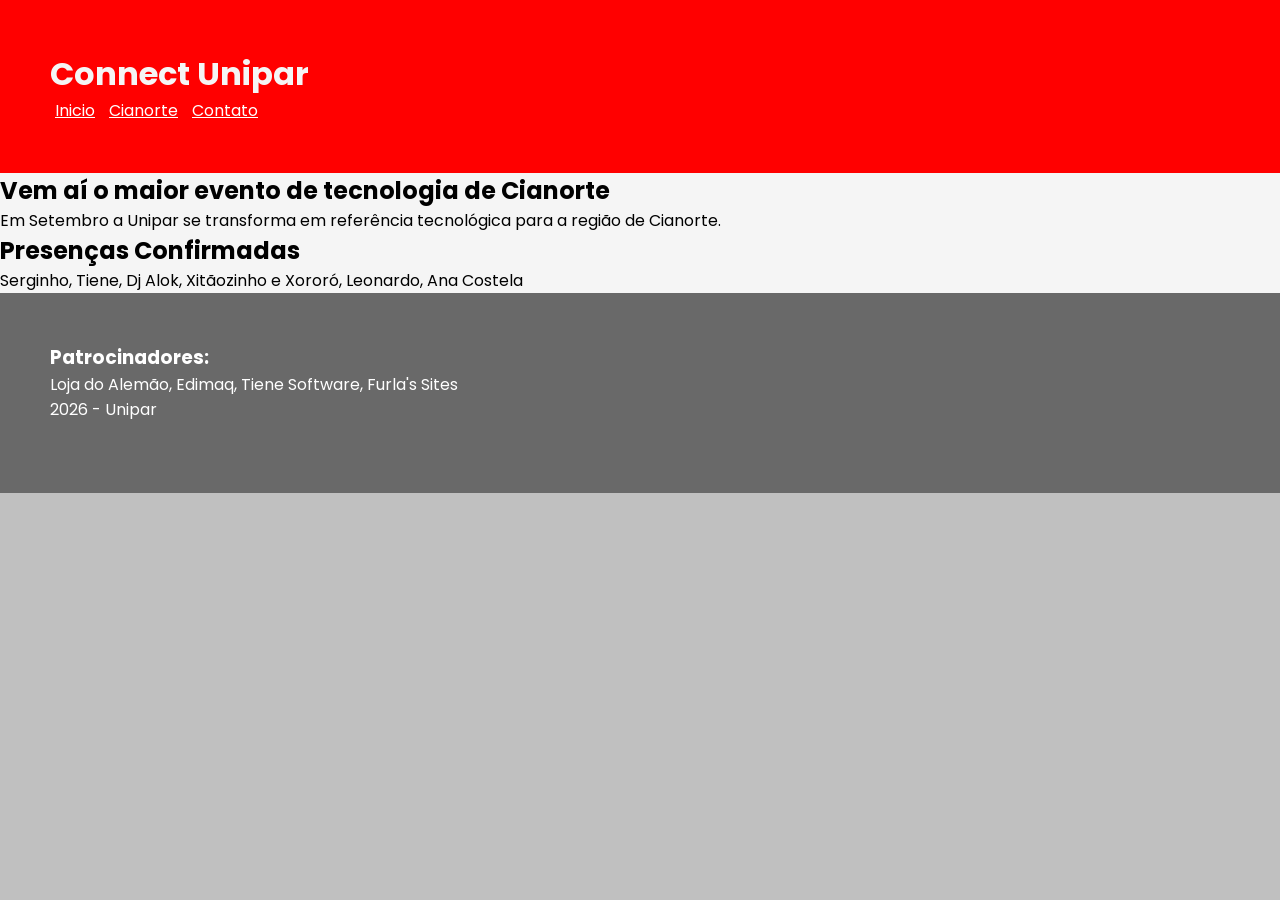
<file: index.html>
<!DOCTYPE html>
<html lang="pt-BR">
<head>
    <meta charset="UTF-8">
    <meta name="viewport" content="width=device-width, initial-scale=1.0">
    <title>Connect - Unipar</title>
    <link rel="stylesheet" href="style.css"><!--link da folha de estilos-->
</head>
<body>
    <!-- header é diferente do head, o head nao aparece para o usario final
     e porta as configurações -->
    <header><!-- o Header é o cabeçalho da página-->
        <h1>Connect Unipar</h1> <!-- Em SEO e nas boas praticas, só <h1> por página -->
        <nav>
            <!-- o NAV, de NAVigator é a sessão responsável pelos links (menu) da página-->
            <a href="index.html">Inicio</a><!--Link para esta ou outras paginas-->
            <a href="cianorte.html">Cianorte</a>
            <a href="contato.html">Contato</a>
        </nav>
    </header>  
    <main>
        <!--Main é a parte principal de uma página, ajuda na semântica, no SEO e na acessibilidade-->
        <h2>Vem aí o maior evento de tecnologia de Cianorte</h2>
        <!--H2 é um titulo de nivel 2, um subtítulo, diferente do H1, pode ser usado mais vezes
        (use com parcimônia)-->
        <p>Em Setembro a Unipar se transforma em referência tecnológica para a região
            de Cianorte.
        </p><!-- O bom e velho paragrafo-->
        <section><!--O section é uma agregação de conteudos, você pode usar um ou mais-->
            <h2>Presenças Confirmadas</h2>
            <p>Serginho, Tiene, Dj Alok, Xitãozinho e Xororó, Leonardo, Ana Costela</p>
        </section>
    </main>
    <footer><!--é a ultima parte do site, "Não dá pra colocar o rodapé no topo"-->
        <h3>Patrocinadores:</h3><!--O H3, Sequencia do H2, em nivel (vai até o H5..)-->
        <p>Loja do Alemão, Edimaq, Tiene Software, Furla's Sites</p>
        <p>2026 - Unipar</p>
    </footer>
    
</body>
</html>
</file>
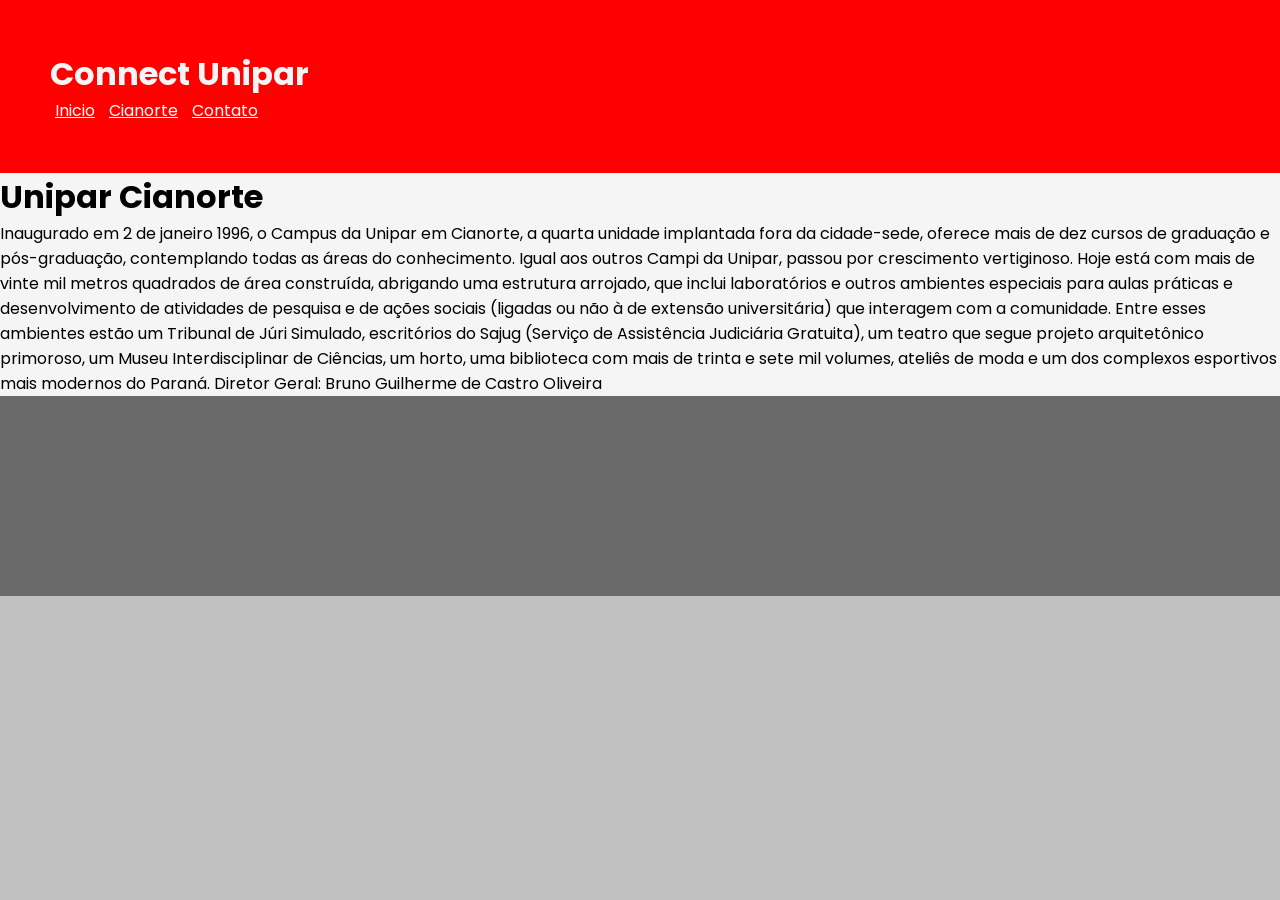
<file: cianorte.html>
<!DOCTYPE html>
<html lang="pt-BR">
<head>
    <meta charset="UTF-8">
    <meta name="viewport" content="width=device-width, initial-scale=1.0">
    <title>Unipar em Cianorte</title>
    <link rel="stylesheet" href="style.css"><!--link da folha de estilos-->
</head>
<body>
    <header><!-- o Header é o cabeçalho da página-->
        <h1>Connect Unipar</h1> <!-- Em SEO e nas boas praticas, só <h1> por página -->
        <nav>
            <!-- o NAV, de NAVigator é a sessão responsável pelos links (menu) da página-->
            <a href="index.html">Inicio</a><!--Link para esta ou outras paginas-->
            <a href="cianorte.html">Cianorte</a>
            <a href="contato.html">Contato</a>
        </nav>
    </header> 
    <main>
        <h1>Unipar Cianorte</h1>
        <p>Inaugurado em 2 de janeiro 1996, o Campus da Unipar em Cianorte, a quarta unidade implantada fora da cidade-sede, oferece mais de dez cursos de graduação e pós-graduação, contemplando todas as áreas do conhecimento. Igual aos outros Campi da Unipar, passou por crescimento vertiginoso. Hoje está com mais de vinte mil metros quadrados de área construída, abrigando uma estrutura arrojado, que inclui laboratórios e outros ambientes especiais para aulas práticas e desenvolvimento de atividades de pesquisa e de ações sociais (ligadas ou não à de extensão universitária) que interagem com a comunidade. Entre esses ambientes estão um Tribunal de Júri Simulado, escritórios do Sajug (Serviço de Assistência Judiciária Gratuita), um teatro que segue projeto arquitetônico primoroso, um Museu Interdisciplinar de Ciências, um horto, uma biblioteca com mais de trinta e sete mil volumes, ateliês de moda e um dos complexos esportivos mais modernos do Paraná.

            Diretor Geral:
            Bruno Guilherme de Castro Oliveira</p>
    </main>
    <footer>

    </footer>
</body>
</html>
</file>
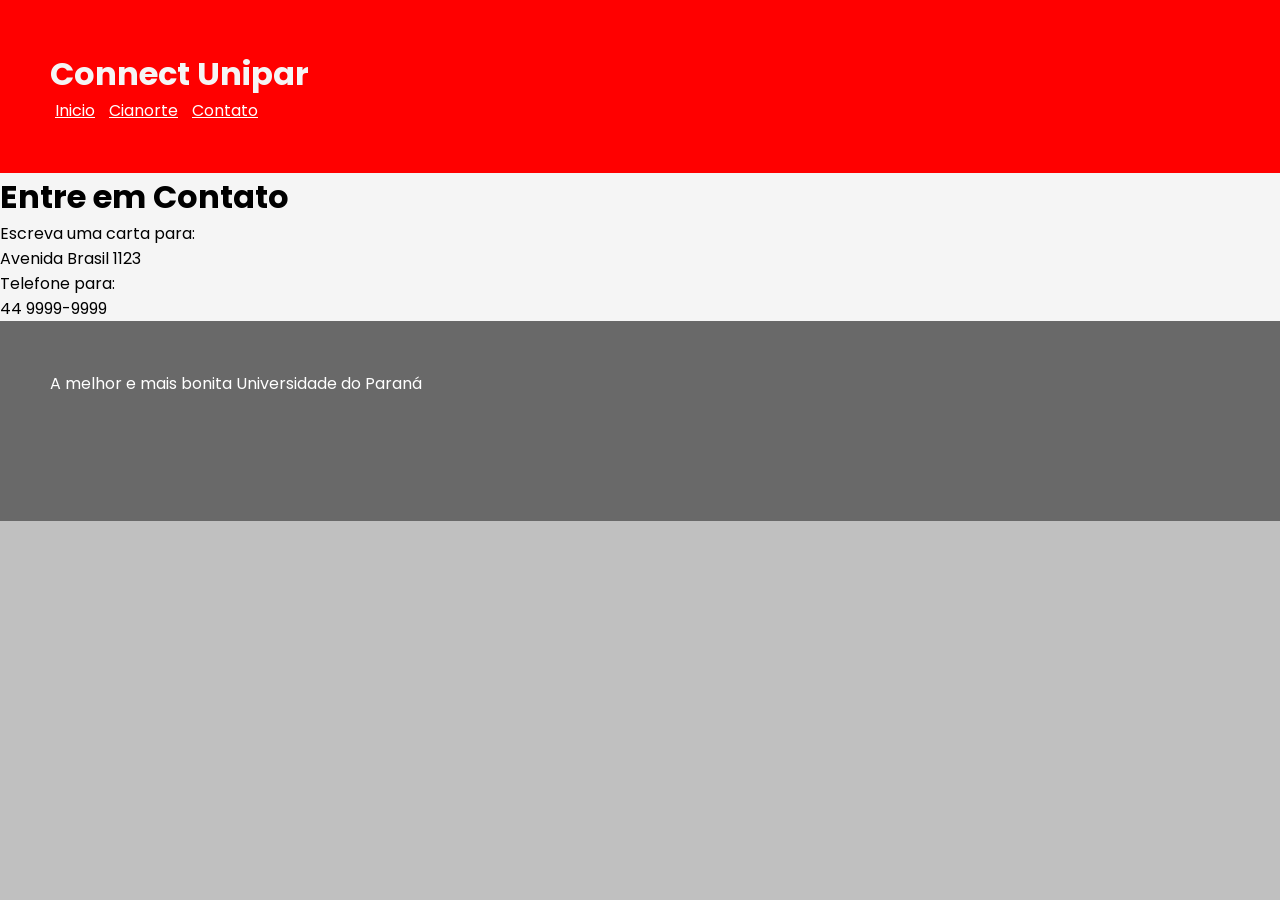
<file: contato.html>
<!DOCTYPE html>
<html lang="pt-BR">
<head>
    <meta charset="UTF-8">
    <meta name="viewport" content="width=device-width, initial-scale=1.0">
    <title>Contato</title>
    <link rel="stylesheet" href="style.css"><!--link da folha de estilos-->
</head>
<body>
    <header><!-- o Header é o cabeçalho da página-->
        <h1>Connect Unipar</h1> <!-- Em SEO e nas boas praticas, só <h1> por página -->
        <nav>
            <!-- o NAV, de NAVigator é a sessão responsável pelos links (menu) da página-->
            <a href="index.html">Inicio</a><!--Link para esta ou outras paginas-->
            <a href="cianorte.html">Cianorte</a>
            <a href="contato.html">Contato</a>
        </nav>
    </header>  
    <main>
        <h1>Entre em Contato</h1>
        <section>
            Escreva uma carta para:<br />
            Avenida Brasil 1123
            
        </section>
        <section>
            Telefone para:<br /><!-- <br /> Pula linha-->
            44 9999-9999
        </section>
    </main>
    <footer>
        <p>A melhor e mais bonita Universidade do Paraná</p>
    </footer>
    
</body>
</html>
</file>
<file: style.css>
@import url('https://fonts.googleapis.com/css2?family=Poppins:ital,wght@0,100;0,200;0,300;0,400;0,500;0,600;0,700;0,800;0,900;1,100;1,200;1,300;1,400;1,500;1,600;1,700;1,800;1,900&display=swap');

*{
    font-family: Poppins;
    padding: 0;
    margin: 0;
}

body{
    /*no body eu controlo a pagina toda*/
    font-family: Arial, Helvetica, sans-serif; /*fonte da página toda*/
    background-color: silver; /*cor de fundo da pagina*/
    color: black; /*cor da fonte*/
}
header{
    background-color: red;
    color: whitesmoke;
    padding: 50px;
}
main{
    background-color: whitesmoke;
    padding: auto;
}
footer{
    background-color: dimgray;
    color: white;
    height: 100px; /*Altura do componente*/
    padding: 50px;
}
a{
    color:white;
    padding: 5px; /*espaço entre as margens*/
}
</file>
